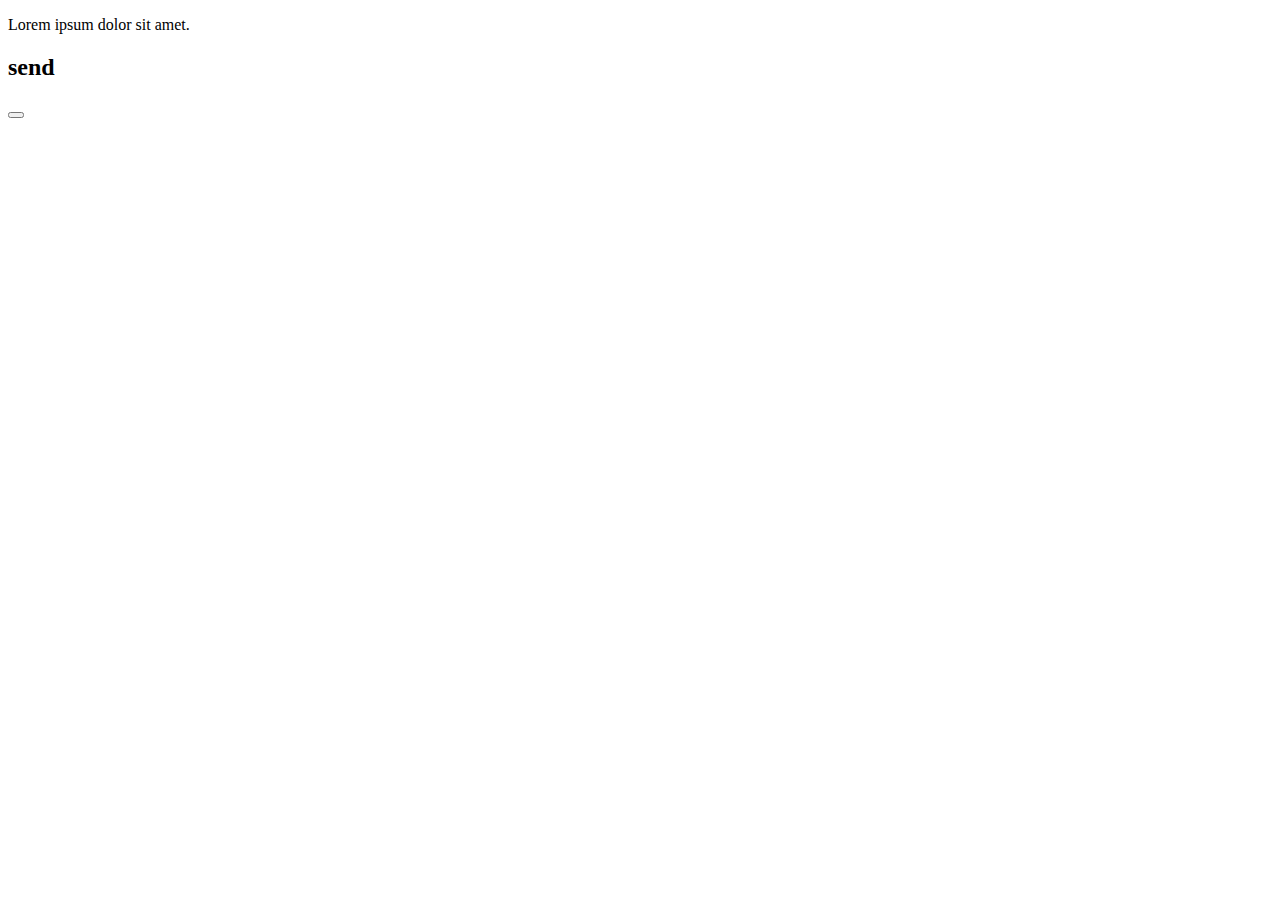
<file: index.html>
<!DOCTYPE html>
<html lang="en">
  <head>
    <meta charset="UTF-8" />
    <meta name="viewport" content="width=device-width, initial-scale=1.0" />
    <title>Document1</title>
  </head>
  <body>
    <p>Lorem ipsum dolor sit amet.</p>
    <h2>send</h2>
    <button type="submit"></button>
  </body>
</html>
</file>
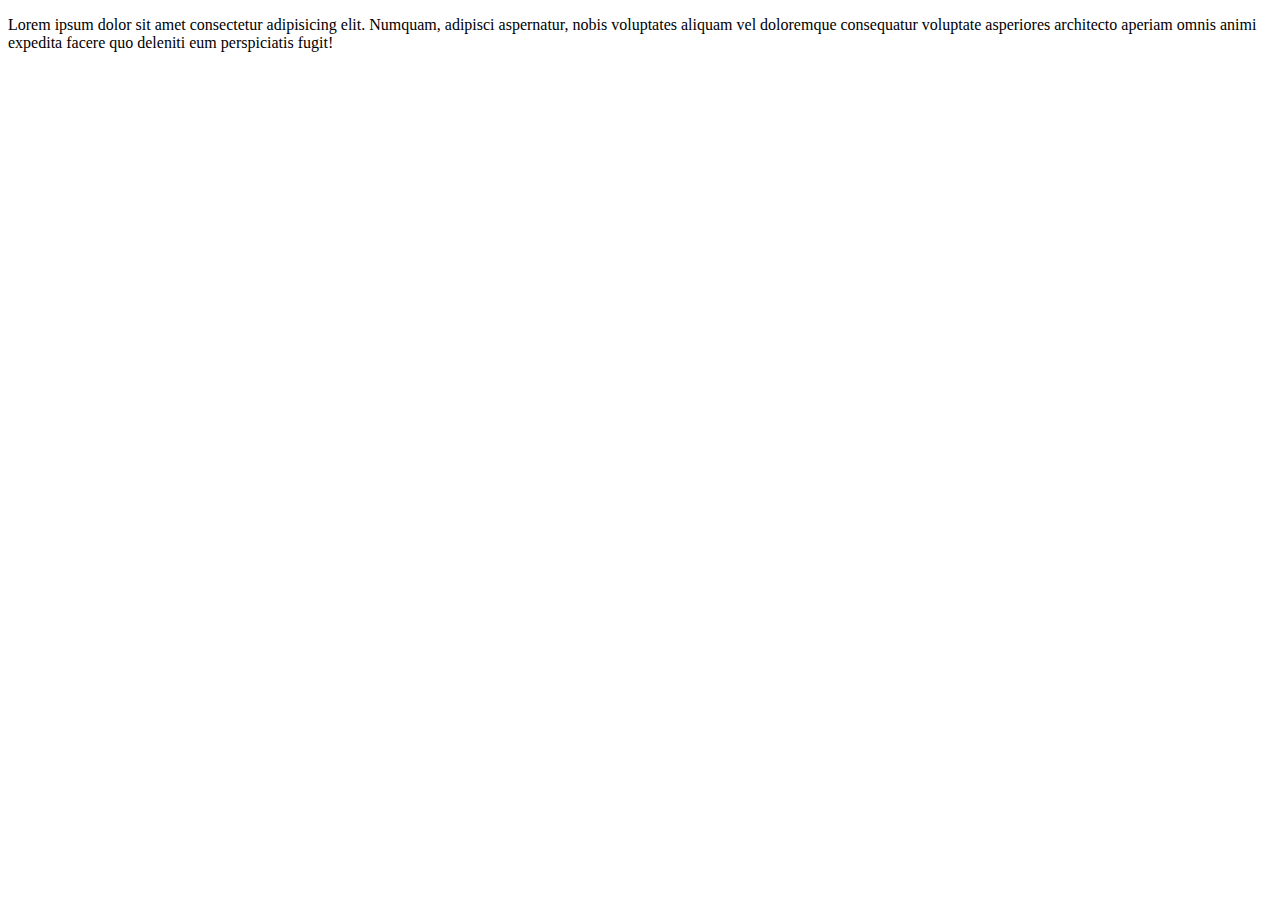
<file: login.html>
<!DOCTYPE html>
<html lang="en">
  <head>
    <meta charset="UTF-8" />
    <meta name="viewport" content="width=device-width, initial-scale=1.0" />
    <title>Document</title>
  </head>
  <body>
    <p>
      Lorem ipsum dolor sit amet consectetur adipisicing elit. Numquam, adipisci
      aspernatur, nobis voluptates aliquam vel doloremque consequatur voluptate
      asperiores architecto aperiam omnis animi expedita facere quo deleniti eum
      perspiciatis fugit!
    </p>
  </body>
</html>
</file>
